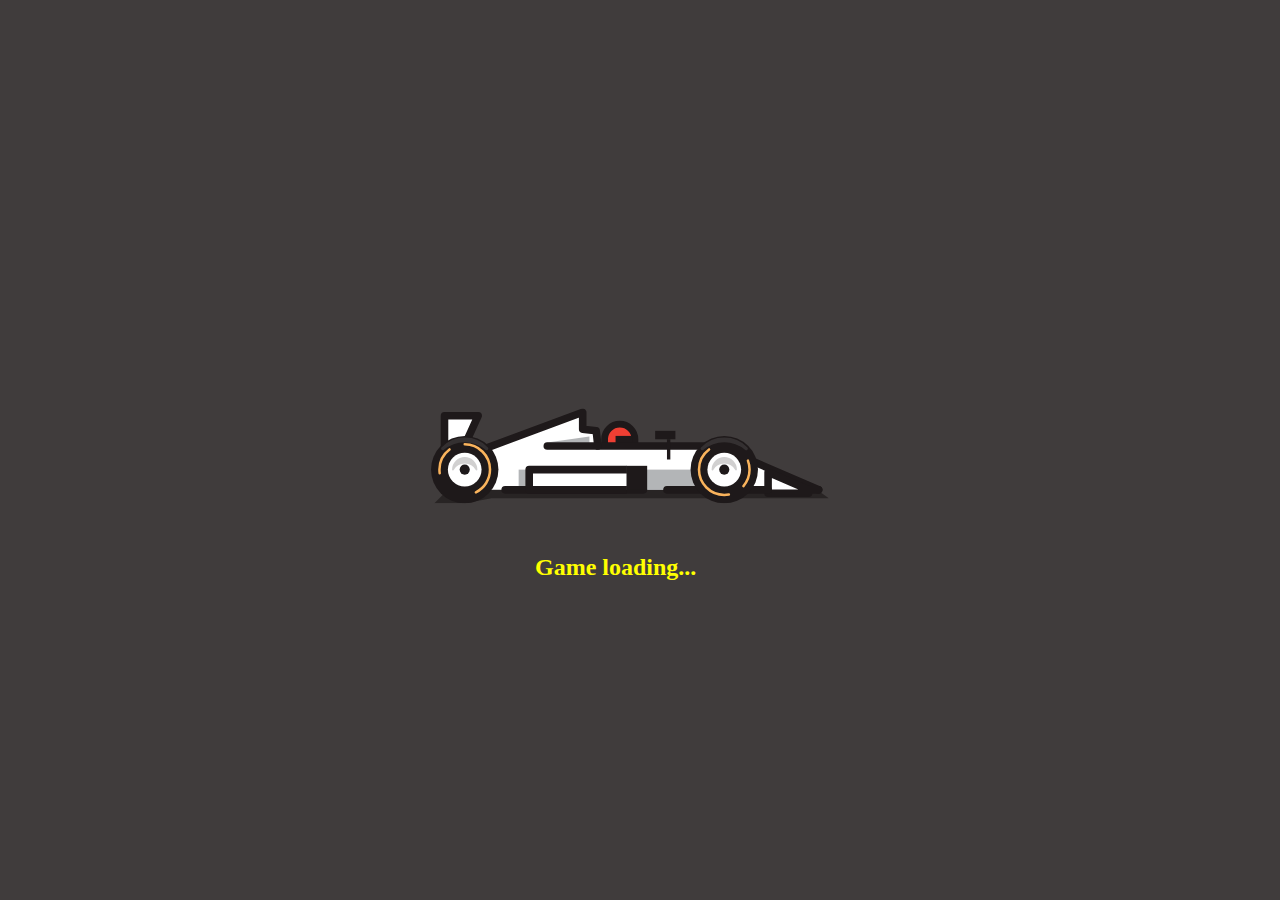
<file: index.html>
<!DOCTYPE html>
<html lang="en">

<head>
    <meta charset="UTF-8">
    <title>Racing Loader</title>

    <link rel="stylesheet" href="css/index.css">

</head>

<body>

    <svg viewBox="0 0 178 40" width="178" height="40">
    <!-- dash included behind the car
    ! be sure to delay the animation of the path after the dashes on the right side of the car
    -->
    <path
        class="air"
        d="M 46 16.5 h -20 a 8 8 0 0 1 0 -16"
        fill="none"
        stroke="#E85725"
        stroke-width="1"
        stroke-linejoin="round"
        stroke-linecap="round">
    </path>

    <!-- wrap the svg describing the car in a group
    this to translate the car horizontally within the wrapping svg
    -->
    <g id="car">
        <!-- svg describing the race car in a container 118 wide and 28.125 tall
        .125 due to the 2.25 width of the stroke

        position in the bottom center of the wrapping svg
        -->
        <svg viewBox="0 0 118 28.125" x="30" y="11.725" width="118" height="28.125">
            <defs>
                <!-- circle repeated for the wheel -->
                <circle
                    id="circle"
                    cx="0"
                    cy="0"
                    r="1">
                </circle>
                <!-- wheel
                three overlapping circles describing the parts of the wheel
                in between the circles add path elements to detail the graphic
                -->
                <g id="wheel">
                    <use href="#circle" fill="#1E191A" transform="scale(10)"></use>
                    <use href="#circle" fill="#fff" transform="scale(5)"></use>
                    <!-- inner shadow -->
                    <path
                        fill="#1E191A"
                        stroke="#1E191A"
                        stroke-width="0.5"
                        stroke-linecap="round"
                        stroke-linejoin="round"
                        opacity="0.2"
                        stroke-dashoffset="0"
                        d="M -3.5 0 a 4 4 0 0 1 7 0 a 3.5 3.5 0 0 0 -7 0">
                    </path>
                    <use href="#circle" fill="#1E191A" transform="scale(1.5)"></use>
                    <!-- yellow stripe
                    include stroke-dasharray values totalling the circumference of the circle
                    this to use the dash-offset property and have the stripe rotate around the center while keeping its shape
                    ! explicitly set the stroke-dashoffset property to 0 for the other path elements (in this way the stroke-dashoffset attribute added through the <use> element affects only this path)
                    -->
                    <path
                        fill="none"
                        stroke="#F9B35C"
                        stroke-width="0.75"
                        stroke-linecap="round"
                        stroke-linejoin="round"
                        stroke-dasharray="20 14 8 5"
                        d="M 0 -7.5 a 7.5 7.5 0 0 1 0 15 a 7.5 7.5 0 0 1 0 -15">
                    </path>
                    <!-- outer glow (from a hypothetical light source) -->
                    <path
                        fill="none"
                        stroke="#fff"
                        stroke-width="1"
                        stroke-linecap="round"
                        stroke-linejoin="round"
                        opacity="0.1"
                        stroke-dashoffset="0"
                        d="M -6.5 -6.25 a 10 10 0 0 1 13 0 a 9 9 0 0 0 -13 0">
                    </path>
                </g>
            </defs>
            <!-- group describing the pilot's helmet
            translate in the middle of the cockpit
            -->
            <g transform="translate(51.5 11.125)">
                <path
                    stroke-width="2"
                    stroke="#1E191A"
                    fill="#EF3F33"
                    d="M 0 0 v -2 a 4.5 4.5 0 0 1 9 0 v 2">
                </path>
                <rect
                    fill="#1E191A"
                    x="3.25"
                    y="-3"
                    width="5"
                    height="3">
                </rect>
            </g>

            <!-- group describing the car -->
            <g transform="translate(10 24.125)">
                <!-- shadow below the car
                ! change the transform-origin of the shadow to animate it from the top center
                the idea is to skew the shadow as the car moves
                -->
                <g transform="translate(59 0)">
                    <path
                        id="shadow"
                        opacity="0.7"
                        fill="#1E191A"
                        d="M -64 0 l -4 4 h 9 l 8 -1.5 h 100 l -3.5 -2.5">
                    </path>
                </g>
                <!-- path describing the frame of the car
                ! do not add a stroke at the bottom of the frame
                additional lines are overlapped to detail the belly of the vehicle
                -->
                <path
                    fill="#fff"
                    stroke="#1E191A"
                    stroke-width="2.25"
                    stroke-linecap="round"
                    stroke-linejoin="round"
                    d="M 0 0 v -10 l 35 -13 v 5 l 4 0.5 l 0.5 4.5 h 35.5 l 30 13">
                </path>

                <!-- wings -->
                <g
                    fill="#fff"
                    stroke="#1E191A"
                    stroke-width="2.25"
                    stroke-linecap="round"
                    stroke-linejoin="round">
                    <path
                        d="M -6 0 v -22 h 10 z">
                    </path>
                    <path
                        d="M 105 0 h -3 l -12 -5.2 v 6.2 h 12">
                    </path>
                </g>

                <!-- grey areas to create details around the car's dashes -->
                <g
                    fill="#949699"
                    opacity="0.7">
                    <rect
                        x="16"
                        y="-6"
                        width="55"
                        height="6">
                    </rect>
                    <path
                        d="M 24 -14 l 13 -1.85 v 1.85">
                    </path>
                </g>

                <!-- dashes included sparingly on top of the frame -->
                <g
                    fill="none"
                    stroke="#1E191A"
                    stroke-width="2.25"
                    stroke-linecap="round"
                    stroke-linejoin="round">
                    <path
                        stroke-dasharray="30 7 42"
                        d="M 90 0 h -78">
                    </path>
                    <path
                        d="M 39.5 -13 h -15">
                    </path>
                </g>

                <!-- elements describing the side of the car -->
                <path
                    fill="#fff"
                    stroke="#1E191A"
                    stroke-width="2.25"
                    stroke-linejoin="round"
                    d="M 48.125 -6 h -29 v 6 h 29"><!-- .125 to tuck the path behind the rectangle and avoid a pixel disconnect as the svg is scaled -->
                </path>

                <rect
                    x="48"
                    y="-7.125"
                    width="6.125"
                    height="7.125"
                    fill="#1E191A">
                </rect>

                <!-- rear view mirror -->
                <g fill="#1E191A">
                    <rect
                        x="60"
                        y="-15"
                        width="1"
                        height="6">
                    </rect>
                    <rect
                        x="56.5"
                        y="-17.5"
                        width="6"
                        height="2.5">
                    </rect>
                </g>
            </g>

            <!-- group describing the wheels, positioned at the bottom of the graphic and at either end of the frame -->
            <g class="wheels" transform="translate(0 18.125)">
                <g transform="translate(10 0)">
                    <use href="#wheel"></use>
                </g>

                <g transform="translate(87 0)">
                    <!-- add an offset to rotate the yellow stripe around the center -->
                    <use href="#wheel" stroke-dashoffset="-22"></use>
                </g>
            </g>
        </svg>
    </g>

    <!-- dashes included above and around the race car
    ! include them in order from right to left
    this allows to rapidly assign an increasing delay in the script, to have the dashes animated in sequence
    -->
    <g fill="none" stroke-width="1" stroke-linejoin="round" stroke-linecap="round">
        <!-- right side -->
        <path class="air" stroke="#E85725" d="M 177.5 34 h -10 q -16 0 -32 -8">
        </path>

        <path class="air" stroke="#949699" d="M 167 28.5 c -18 -2 -22 -8 -37 -10.75">
        </path>

        <path class="air" stroke="#949699" d="M 153 20 q -4 -1.7 -8 -3">
        </path>

        <path class="air" stroke="#E85725" d="M 117 16.85 c -12 0 -12 16 -24 16 h -8">
            <!-- around (117 29.85) where the right wheel is centered -->
        </path>

        <!-- left side -->
        <path class="air" stroke="#949699" d="M 65 12 q -5 3 -12 3.8">
        </path>

        <path class="air" stroke="#949699" stroke-dasharray="9 10" d="M 30 13.5 h -2.5 q -5 0 -5 -5">
        </path>

        <path class="air" stroke="#949699" d="M 31 33 h -10">
        </path>

        <path class="air" stroke="#949699" d="M 29.5 23 h -12">
        </path>
        <path class="air" stroke="#949699" d="M 13.5 23 h -6">
        </path>

        <path class="air" stroke="#E85725" d="M 28 28 h -27.5">
        </path>
    </g>
    </svg>
    <script src="js/jquery-3.3.1.js"></script>
    <script>
        $(document).ready(function() {
            function jump(count) {
                window.setTimeout(function() {
                    count--;
                    if (count > 0) {
                        $('#num').attr('innerHTML', count);
                        jump(count);
                    } else {
                        location.href = "game.html";
                    }
                }, 1500);
            }
            jump(3);
        });
    </script>
</body>

<body>
    <h2 style="position: relative; left: 195px; top: 50px; color: yellow;">Game loading...</h2>
</body>

</html>
</file>
<file: css/index.css>
* {
  box-sizing: border-box;
  padding: 0;
  margin: 0;
}
body {
  min-height: 100vh;
  background: #403c3c;
  /* center in the viewport */
  display: grid;
  justify-content: center;
  align-content: center;
}
/* on the svg element set up a default value for the --stroke-dash and --stroke-dash-negative attributes
46 roughly being the length of the longest path.air
*/
body > svg {
  width: 600px;
  height: auto;
  --stroke-dash: 46;
  --stroke-dash-negative: -46;
}
/* animate the car to move slightly forwards and backwards */
g#car {
  transform: translateX(-3px);
  animation: translate 2s ease-in-out infinite;
}
/* animate the shadow to skew  toward the left */
path#shadow {
  animation: skew 2s ease-in-out infinite;
}
/* animate the wheels to spin  clockwise*/
g.wheels use {
  animation: rotate 2s linear infinite;
}
/* animate the dashes of air to briefly show them and then hide them from view */
path.air {
  /* starting from the values described by the --stroke-dash property
  ! the property is updated for each path in the script
  */
  stroke-dasharray: var(--stroke-dash);
  stroke-dashoffset: var(--stroke-dash);
  /* ! the delay of the animation is also set up in the script  */
  animation: offset 2s linear infinite;
  /* opacity to hide the obnoxious dots otherwise shown on firefox and edge */
  opacity: 0;
}

/* keyframe animations
! be sure to have the animations overlap as to show a realistic behavior
- as the car moves right the wheels spin faster, the shadow skews left, the dashes of air appear in sequence
- as the car moves left the wheels spin slower while the shadow returns to its resting place
*/
@keyframes translate {
  50% {
    transform: translateX(3px);
  }
  100% {
    transform: translateX(-3px);
  }
}
@keyframes skew {
  50% {
    transform: skewX(-20deg);
  }
}
@keyframes rotate {
  50% {
    transform: rotate(4turn);
  }
  100% {
    transform: rotate(6turn);
  }
}

/* beside animating the stroke-dashoffset property rapidly change the opacity to show the dashes and hide them when they are removed by changing the offset property
otherwise the dashes would still be partially visible on firefox and edge (at least)
*/
@keyframes offset {
  1% {
    opacity: 1;
  }
  15% {
    stroke-dashoffset: 0;
    opacity: 1;
  }
  24% {
    opacity: 1;
  }
  25% {
    opacity: 0;
    /* ! on chrome and firefox the calc() function allows to compute the negative value, but Edge seems to prefer having another variable instead */
    /* stroke-dashoffset: calc(var(--stroke-dash) * -1px); */
    stroke-dashoffset: var(--stroke-dash-negative);
  }
  100% {
    stroke-dashoffset: var(--stroke-dash-negative);
  }
}
</file>
